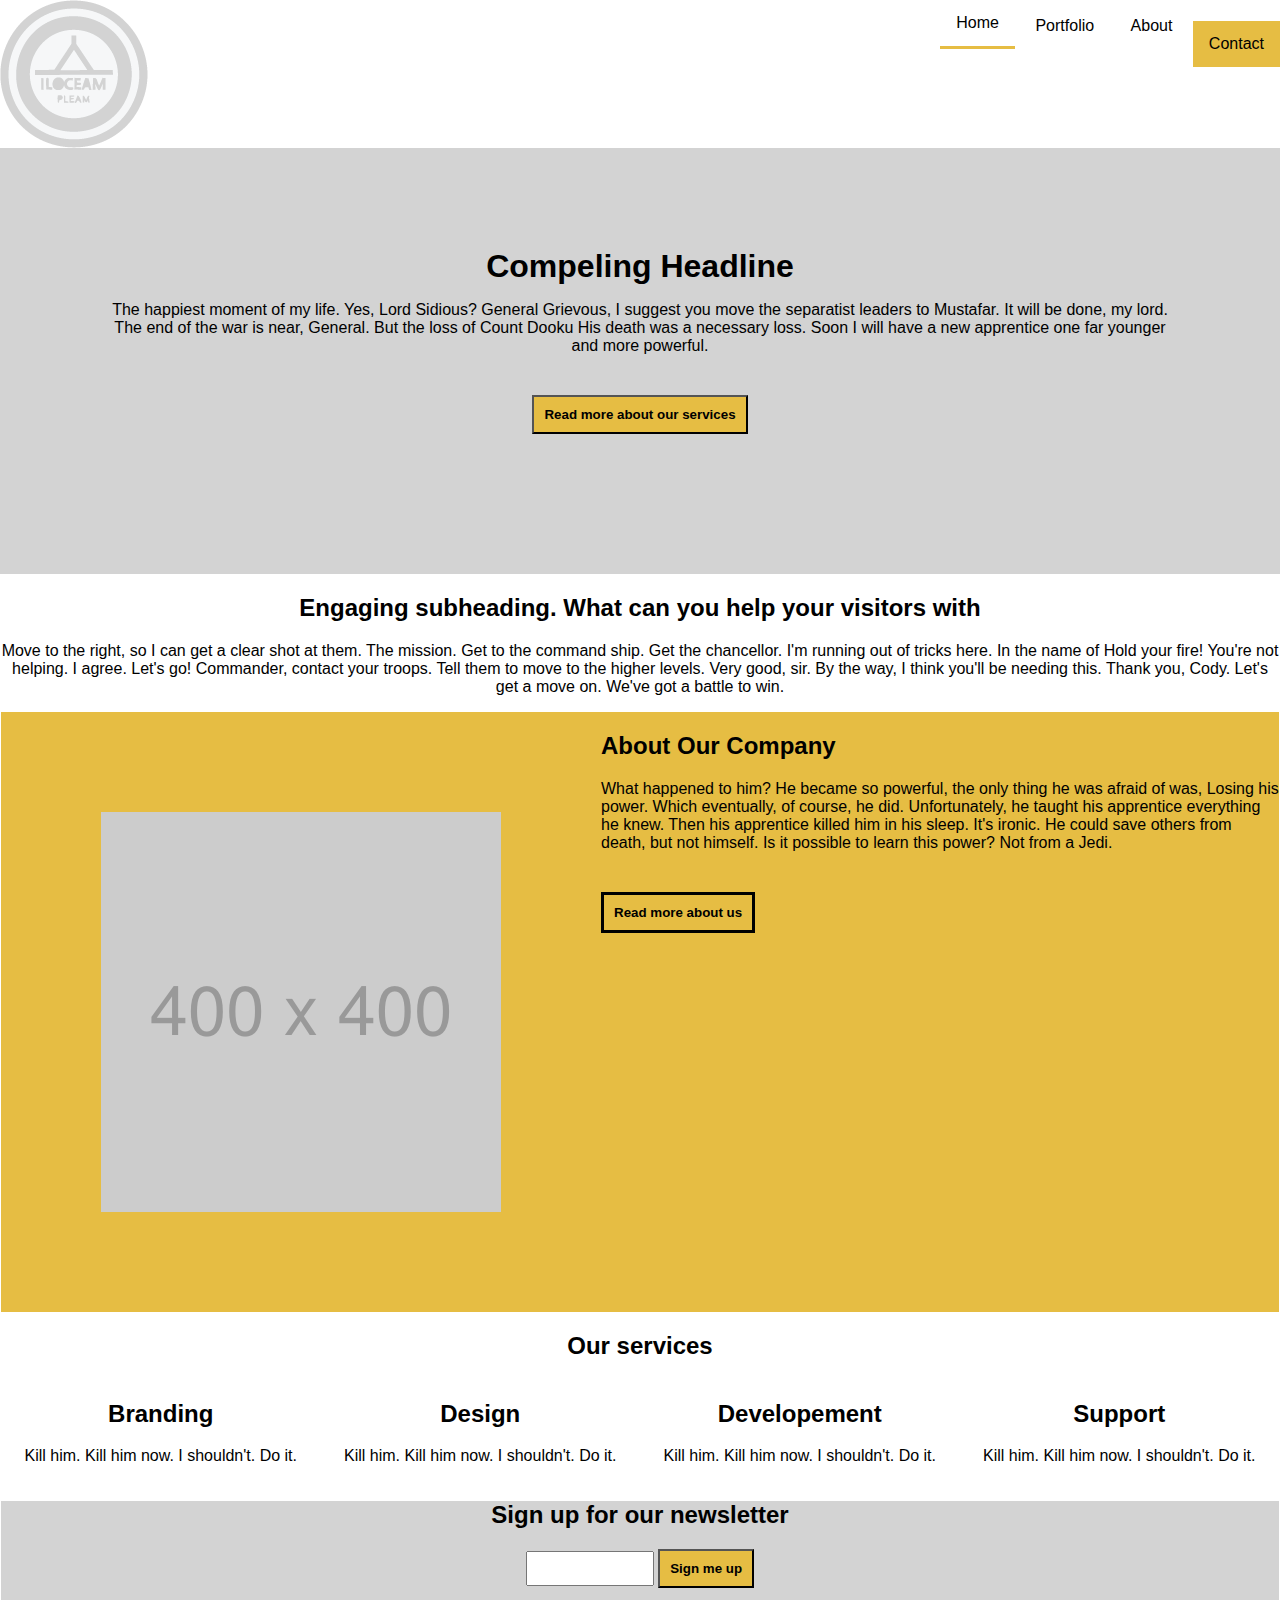
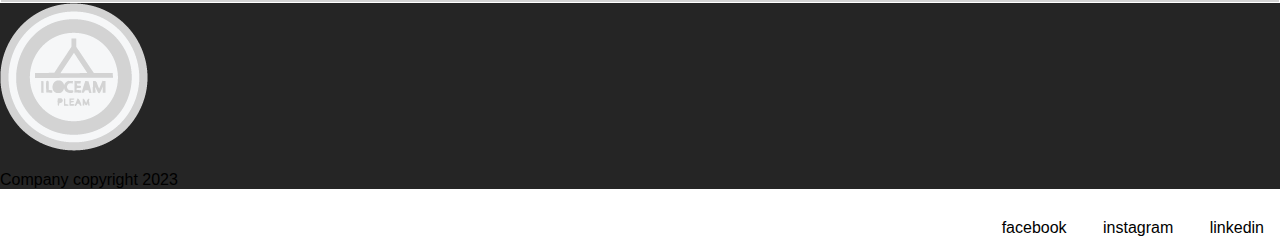
<file: index.html>
<!DOCTYPE html>
<html lang="en">
<head>
    <meta charset="UTF-8">
    <meta name="viewport" content="width=device-width, initial-scale=1.0">
    <link rel="stylesheet" href="style.css" type="text/css">
    <title>Front page</title>
</head>
<body>
    <nav>
            <a href="index.html"><img src="ressurser/logo1.png" alt="placeholder logo bilde"></a>
        <ul>
            <li class="topnav"><a id="active1" href="index.html">Home</a></li>
            <li class="topnav"><a href="products.html">Portfolio</a></li>
            <li class="topnav"><a href="about.html">About</a></li>
            <li><a id="active2" href="about.html">Contact</a></li>
        </ul>
    </nav>
    <header class="center-text">
        <h1>Compeling Headline</h1>
        <p>The happiest moment of my life. Yes, Lord Sidious? General Grievous, I suggest you move the separatist leaders to Mustafar. 
        It will be done, my lord. The end of the war is near, General. But the loss of Count Dooku His death was a necessary loss. 
        Soon I will have a new apprentice one far younger and more powerful.</p>
        <form action="#services">
        <button >Read more about our services</button>
        </form>
    </header>
    <main>
        <h2 class="center-text">Engaging subheading. What can you help your visitors with</h2>
        <p class="center-text">Move to the right, so I can get a clear shot at them. The mission. Get to the command ship. Get the chancellor. I'm running out of tricks here. 
        In the name of Hold your fire! You're not helping. I agree. Let's go! Commander, contact your troops. Tell them to move to the higher levels. 
        Very good, sir. By the way, I think you'll be needing this. Thank you, Cody. Let's get a move on. We've got a battle to win. </p>
        <section>
            <article id="artikkel-border">
            <img src="ressurser/400x400.png" alt="placeholder bilde 400x400">
            <h2>About Our Company</h2>
            <p>What happened to him? He became so powerful, the only thing he was afraid of was, Losing his power. Which eventually, of course, he did. 
            Unfortunately, he taught his apprentice everything he knew. Then his apprentice killed him in his sleep. It's ironic. 
            He could save others from death, but not himself. Is it possible to learn this power? Not from a Jedi. </p>

            <form action="about.html">
            <button class="button-styling">Read more about us</button>
            </form>

            </article>
        </section>
        
        <h2 class="center-text" id="services">Our services</h2> 

        <div class="center-text float-container">
            <div class="float-element">
            <h2>Branding</h2>
            <p>Kill him. Kill him now. I shouldn't. Do it. </p>
            </div>
            
            <div class="float-element">
            <h2>Design</h2>
            <p>Kill him. Kill him now. I shouldn't. Do it. </p>
            </div>

            <div class="float-element">
            <h2>Developement</h2>
            <p>Kill him. Kill him now. I shouldn't. Do it. </p>
            </div>

            <div class="float-element">
            <h2>Support</h2>
            <p>Kill him. Kill him now. I shouldn't. Do it. </p>
            </div>
        </div>

        <section class="center-text">
            <article id="textbox1">
                <h2>Sign up for our newsletter</h2>
                <input type="text" id="email-signup">
                <button>Sign me up</button>
            </article>
        </section>
        
    </main>
    
    <footer id="footer">
        <a href="index.html"><img src="ressurser/logo1.png" alt="placeholder logo bilde"></a>
        <p>Company copyright 2023</p>
        <ul> 
            <li><a href="https://www.facebook.com/">facebook</a></li>
            <li><a href="https://www.instagram.com/">instagram</a></li>
            <li><a href="https://www.linkedin.com/">linkedin</a></li>
        </ul>
    </footer>
</body>
</html>
</file>
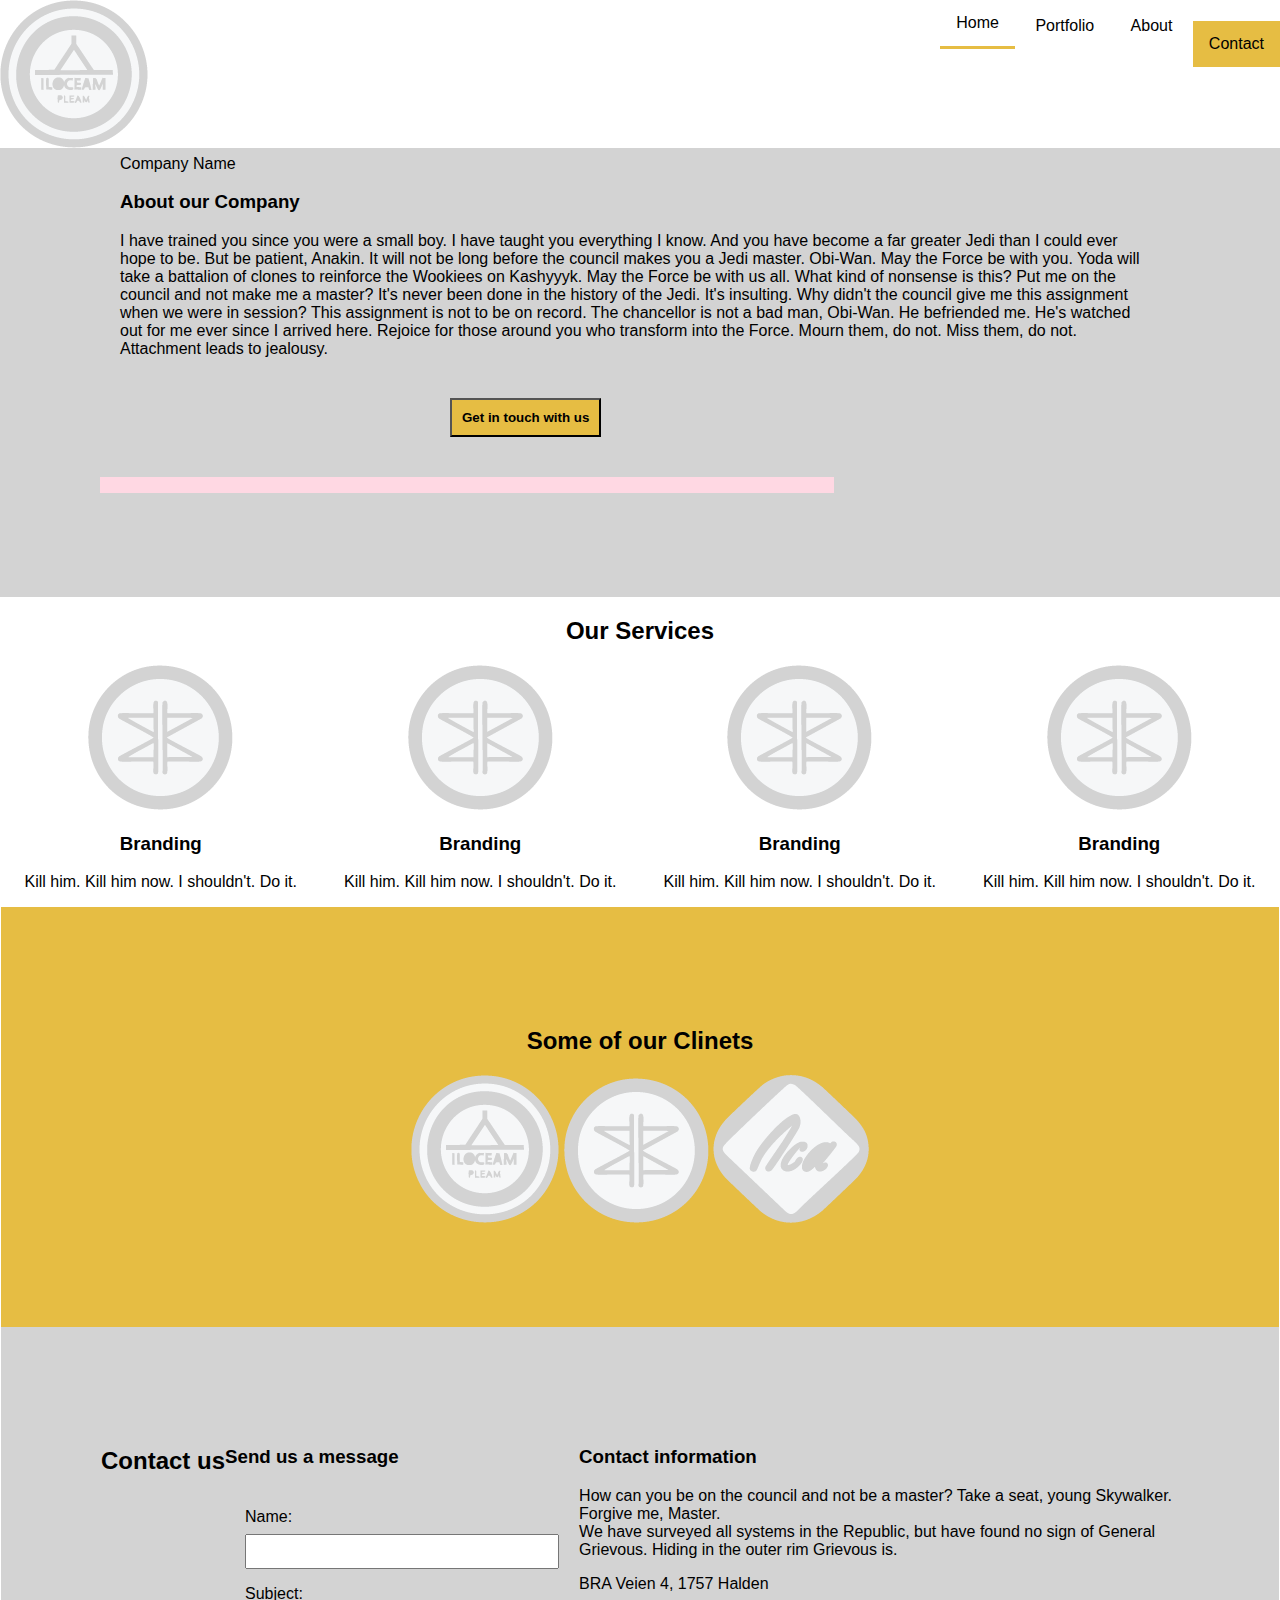
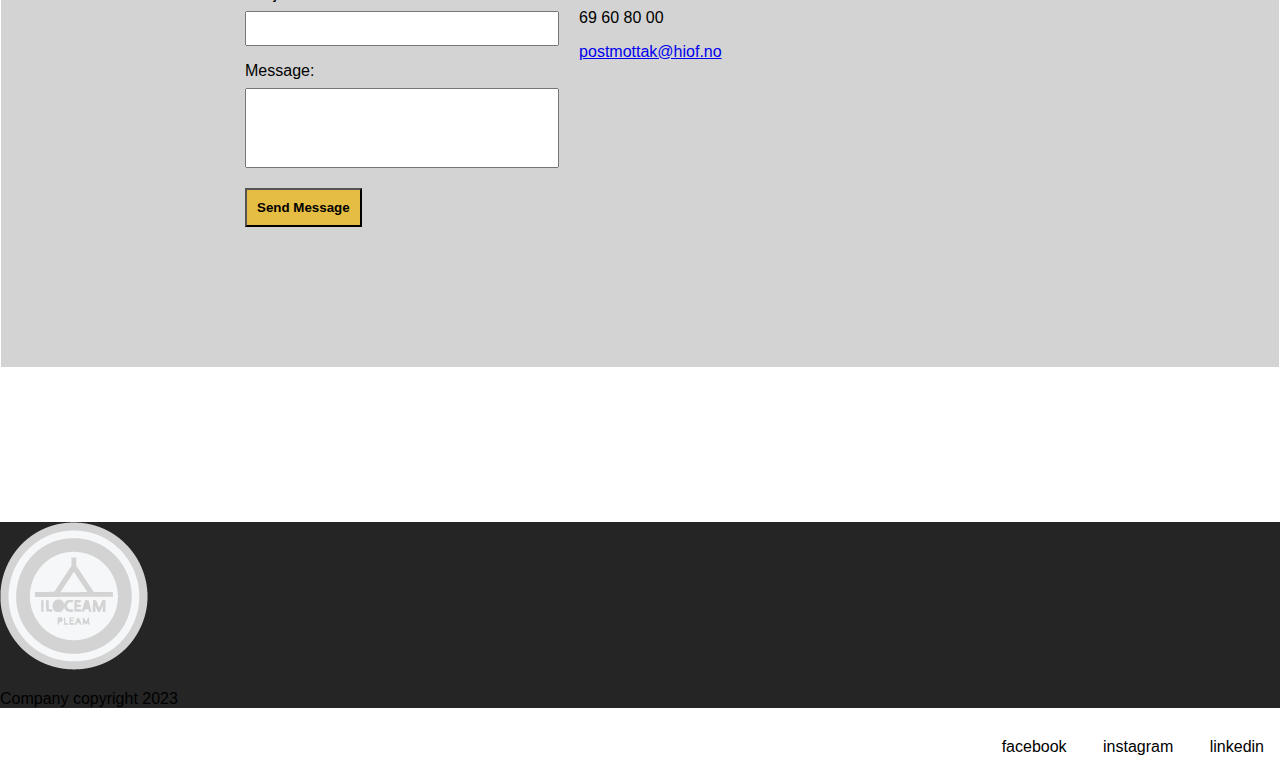
<file: about.html>
<!DOCTYPE html>
<html lang="en">
<head>
    <meta charset="UTF-8">
    <meta name="viewport" content="width=device-width, initial-scale=1.0">
    <link rel="stylesheet" href="style.css" type="text/css">
    <title>About</title>
</head>

<body>
    <nav>
        <a href="index.html"><img src="ressurser/logo1.png" alt="placeholder logo bilde"></a>
        <ul>
            <li class="topnav"><a id="active1" href="index.html">Home</a></li>
            <li class="topnav"><a href="products.html">Portfolio</a></li>
            <li class="topnav"><a href="about.html">About</a></li>
            <li><a id="active2" href="about.html">Contact</a></li>
        </ul>
    </nav>

    <header>
        <section class="container">
            <img src="ressurser/background.png" alt="bakground photo for header">
            <article class="text-block">
                <p>Company Name</p>
                <h3>About our Company</h3>
                <p>I have trained you since you were a small boy. I have taught you everything I know. And you have become a far greater Jedi than I could ever hope to be. But be patient, Anakin. It will not be long before the council makes you a Jedi master. Obi-Wan. May the Force be with you.

                    Yoda will take a battalion of clones to reinforce the Wookiees on Kashyyyk. May the Force be with us all. What kind of nonsense is this? Put me on the council and not make me a master? It's never been done in the history of the Jedi. It's insulting.
                    
                    Why didn't the council give me this assignment when we were in session? This assignment is not to be on record. The chancellor is not a bad man, Obi-Wan. He befriended me. He's watched out for me ever since I arrived here.
                    
                    Rejoice for those around you who transform into the Force. Mourn them, do not. Miss them, do not. Attachment leads to jealousy. </p>
                <form action="#contact-us">
                <button>Get in touch with us</button>
                </form>
            </article>
        </section>  
    </header>

    <main class="center-text">

        <h2>Our Services</h2> 
        <div class="float-container">
            <div class="float-element">
            <img src="ressurser/logo2.png" alt="placeholder bilde">
            <h3>Branding</h3>
            <p>Kill him. Kill him now. I shouldn't. Do it. </p>
            </div>

            <div class="float-element">
            <img src="ressurser/logo2.png" alt="placeholder bilde">
            <h3>Branding</h3>
            <p>Kill him. Kill him now. I shouldn't. Do it. </p>
            </div>

            <div class="float-element">
            <img src="ressurser/logo2.png" alt="placeholder bilde">
            <h3>Branding</h3>
            <p>Kill him. Kill him now. I shouldn't. Do it. </p>
            </div>
            
            <div class="float-element">
            <img src="ressurser/logo2.png" alt="placeholder bilde">
            <h3>Branding</h3>
            <p>Kill him. Kill him now. I shouldn't. Do it. </p>
            </div>
        </div>

        <section>
            <article id="client-style">
                <h2>Some of our Clinets</h2>
                <img src="ressurser/logo1.png" alt="placholder bilde nummer 1">
                <img src="ressurser/logo2.png" alt="placholder bilde nummer 2">
                <img src="ressurser/logo3.png" alt="placholder bilde nummer 3">
            </article>
        </section>
        
        <section id="contact-us">
            <h2 class="center-text">Contact us</h2>
            <article>
                
                <h3>Send us a message</h3>
        <!--På «about us» siden skal det legges inn et bilde av et kart, 
            dere kan brukes skolens adresse for både den tekstlige informasjonen og som kartbilde.-->
            <form action="#" method="post">
                <label for="name">Name:</label>
                <input type="text" id="name" name="name" required>
              
                <label for="subject">Subject:</label>
                <input type="text" id="subject" name="subject" required>
              
                <label for="message">Message:</label>
                <textarea id="message" name="message" rows="4" required></textarea>
              
                <button type="submit">Send Message</button>
            </form>
            </article>

            <article id="contact-info">
                <h3>Contact information</h3>
                <p>How can you be on the council and not be a master? Take a seat, young Skywalker. Forgive me, Master.
                <br>
                We have surveyed all systems in the Republic, but have found no sign of General Grievous. Hiding in the outer rim Grievous is. </p>
                <p>BRA Veien 4, 1757 Halden</p>
                <p>69 60 80 00</p>
                <a href="mailto:postmottak@hiof.no">postmottak@hiof.no</a>
            </article>
        </section>

        <iframe src="https://www.google.com/maps/embed?pb=!1m14!1m8!1m3!1d8188.753758149571!2d11.3528033!3d59.1292475!3m2!1i1024!2i768!4f13.1!3m3!1m2!1s0x464412f0d344246f%3A0x4e47f19c99b253b1!2s%C3%98stfold%20University%20College!5e0!3m2!1sen!2sno!4v1701192954069!5m2!1sen!2sno" 
        style="border:0;" allowfullscreen="" loading="lazy" referrerpolicy="no-referrer-when-downgrade"></iframe>
          


    </main>

    <footer id="footer">
        <a href="index.html"><img src="ressurser/logo1.png" alt="placeholder logo bilde"></a>
        <p>Company copyright 2023</p>
        <ul> 
            <li><a href="https://www.facebook.com/">facebook</a></li>
            <li><a href="https://www.instagram.com/">instagram</a></li>
            <li><a href="https://www.linkedin.com/">linkedin</a></li>
        </ul>
    </footer>
    
</body>
</html>
</file>
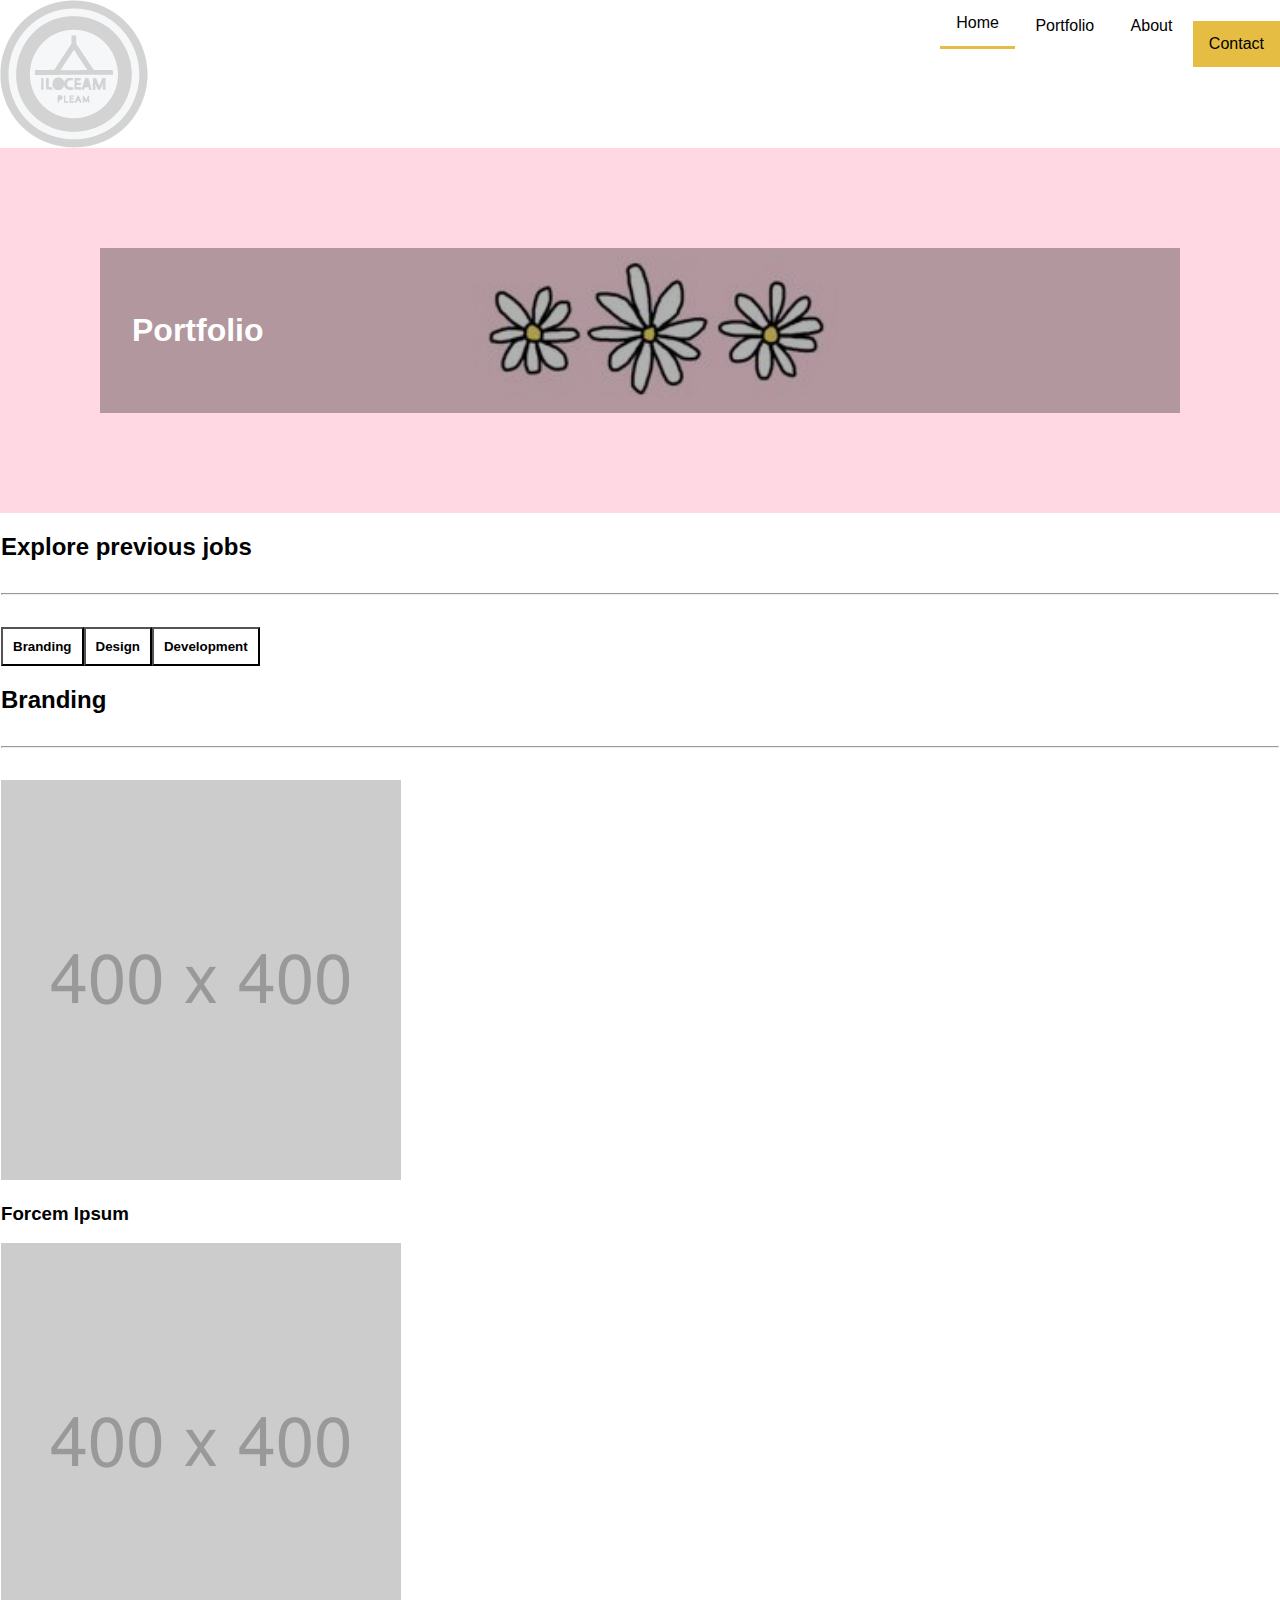
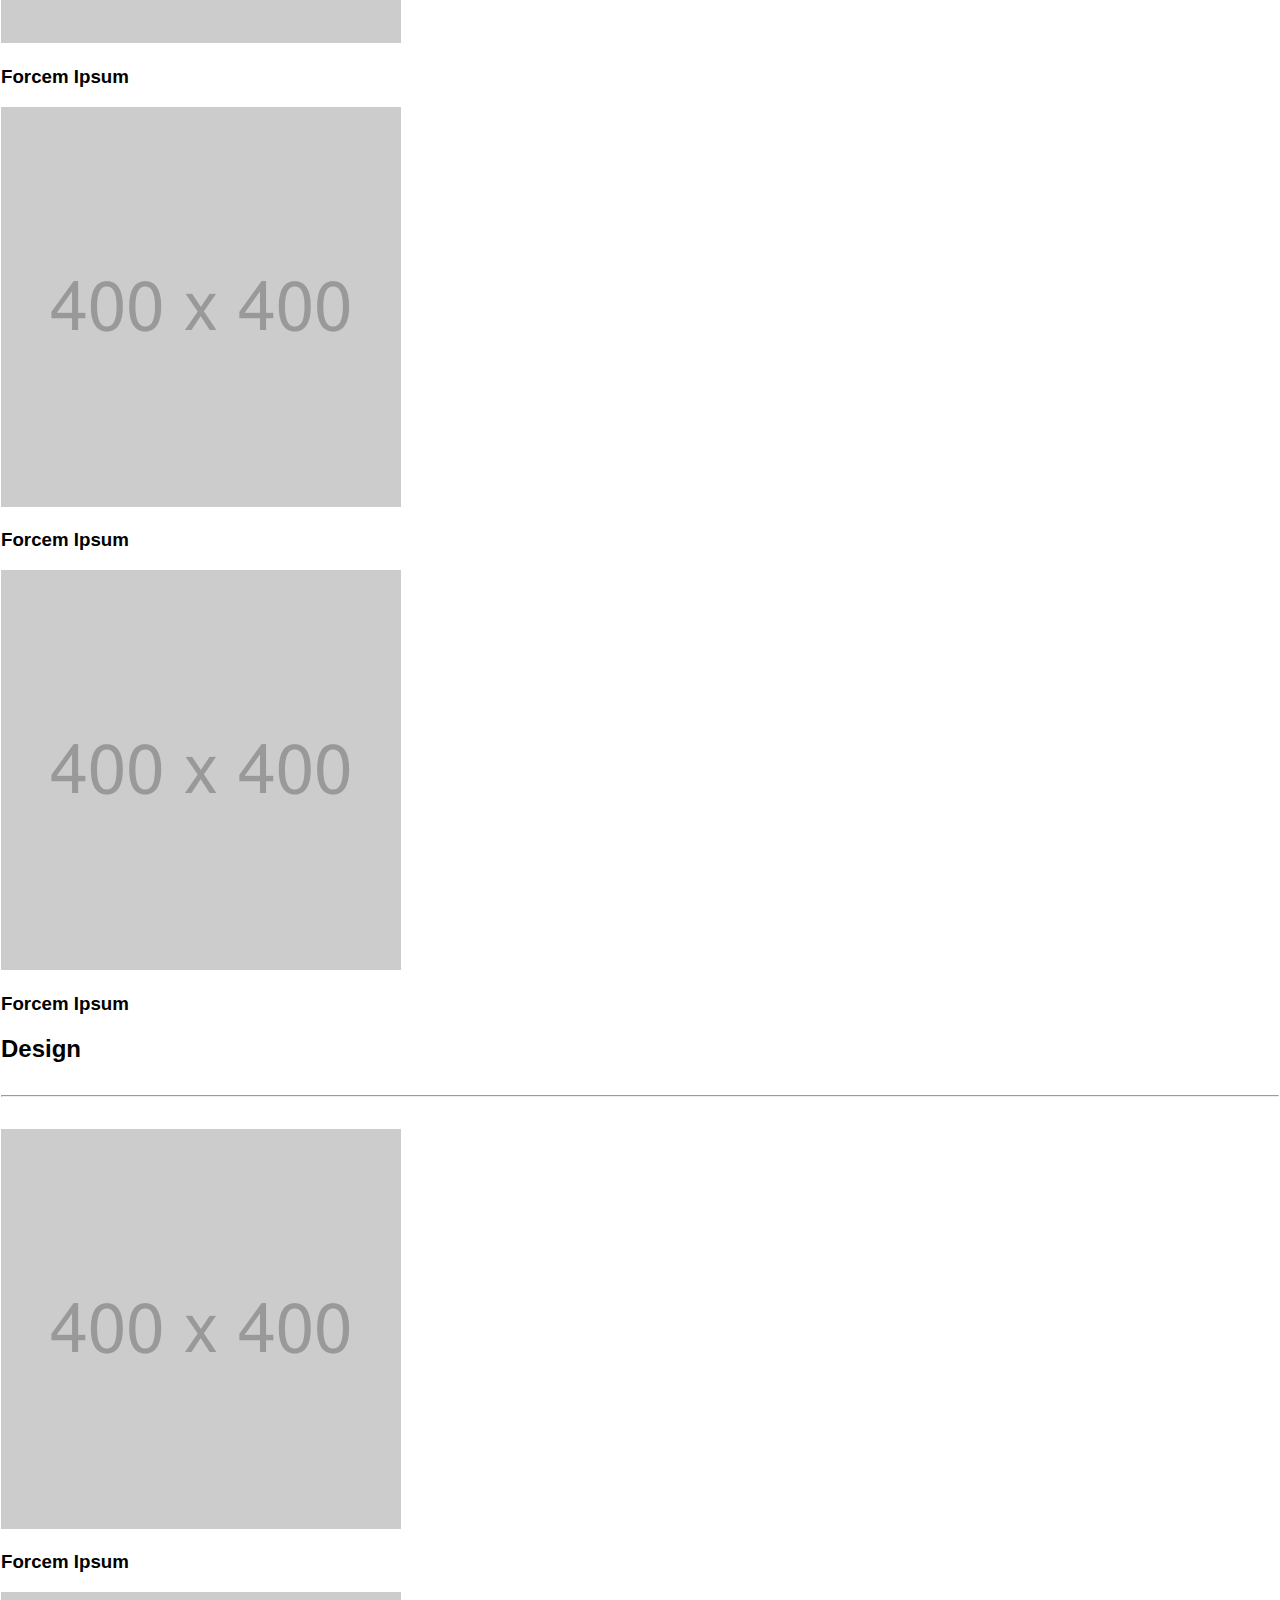
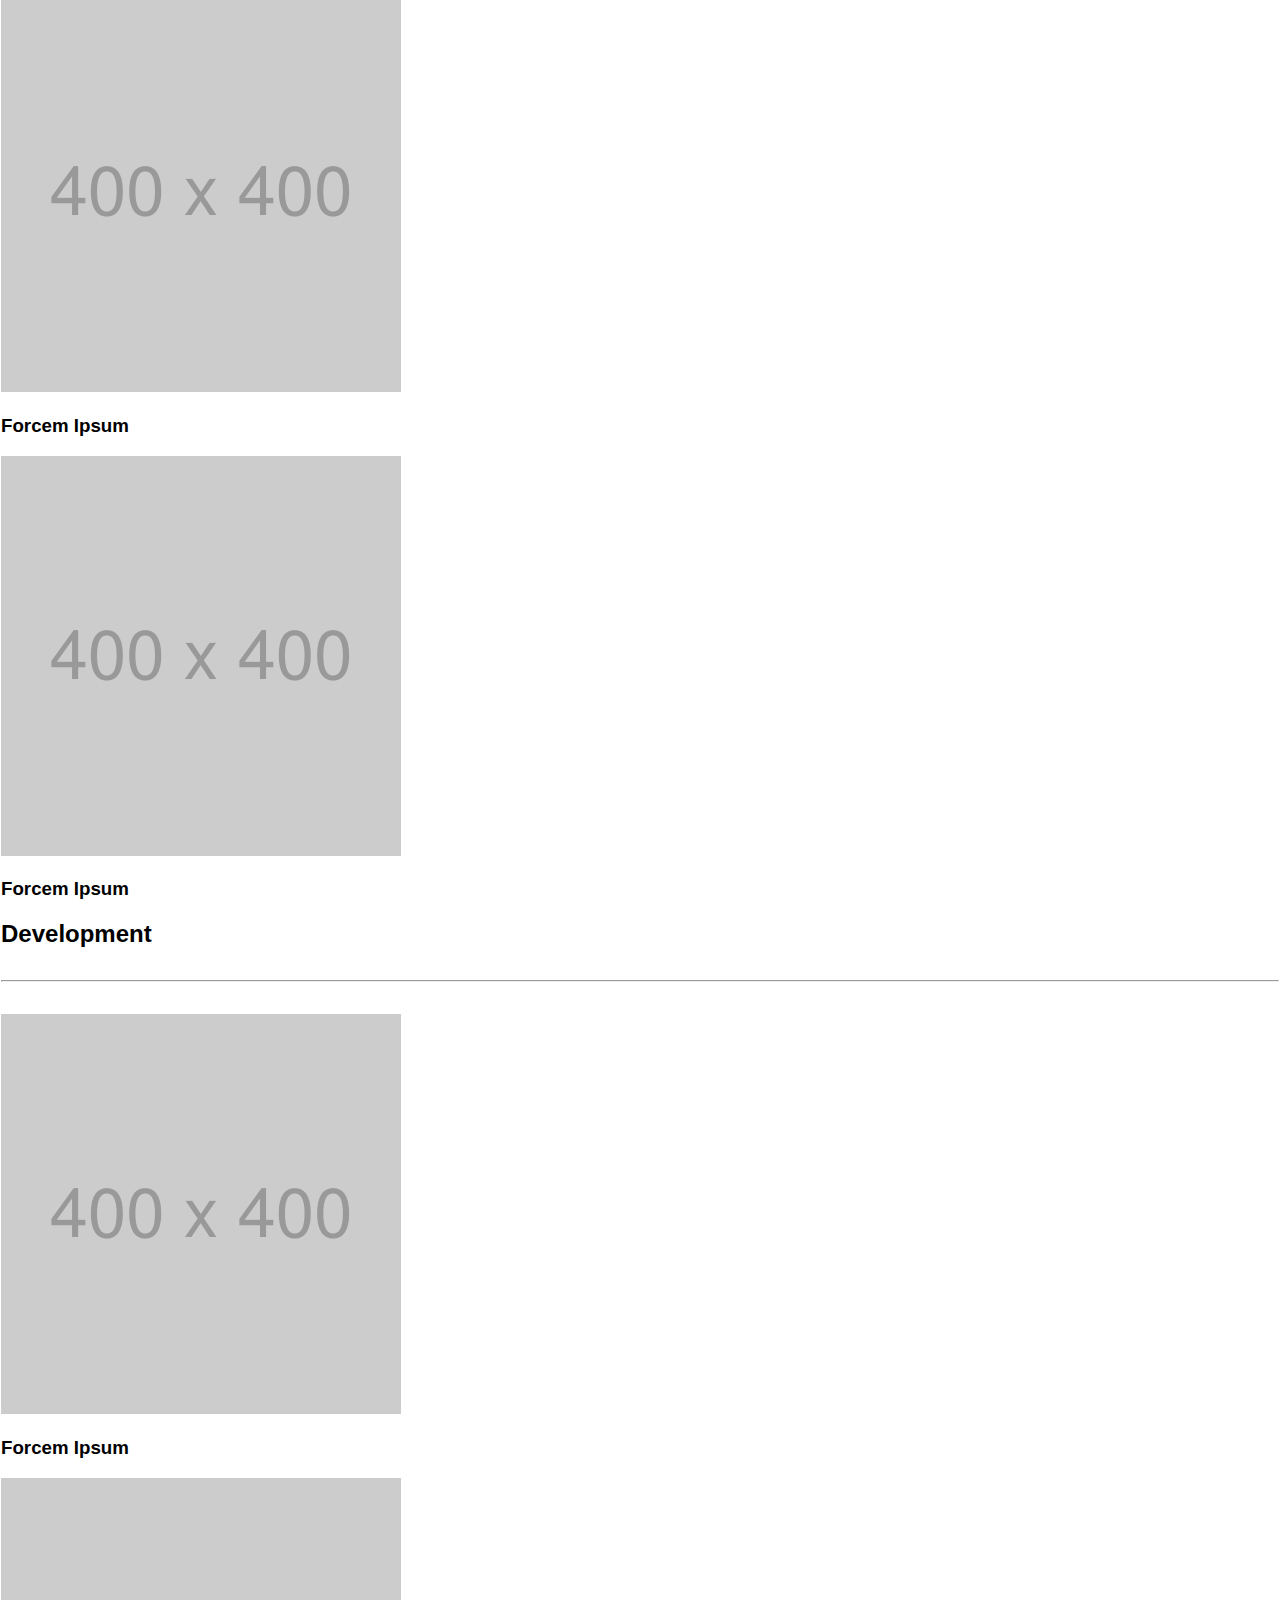
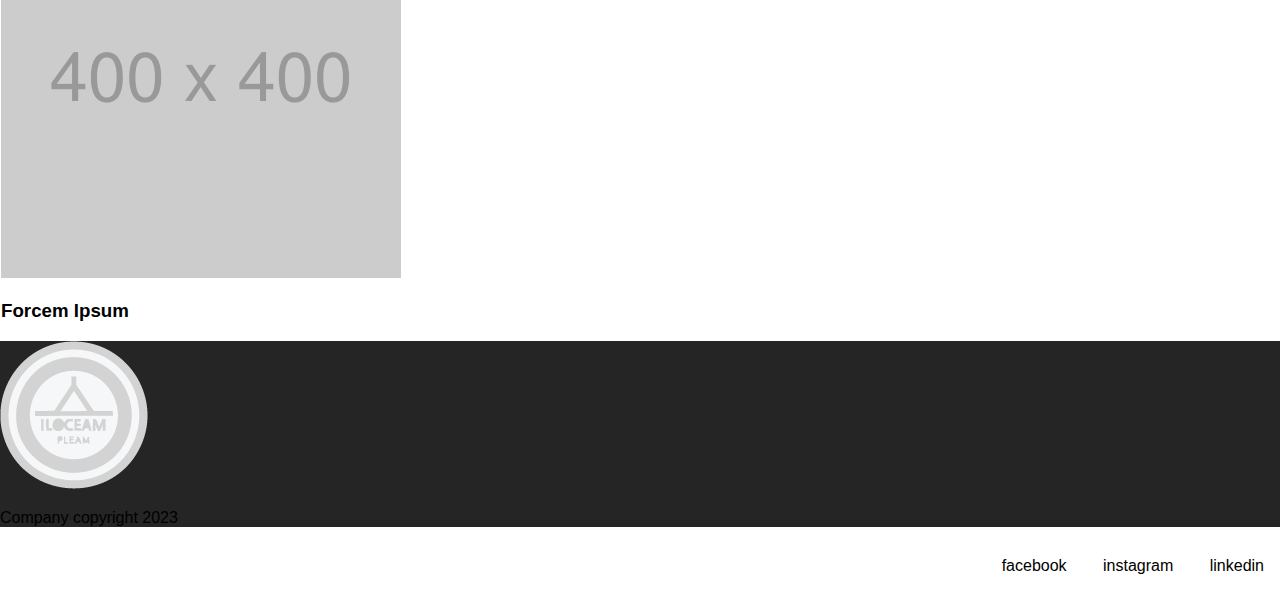
<file: products.html>
<!DOCTYPE html>
<html lang="en">
<head>
    <meta charset="UTF-8">
    <meta name="viewport" content="width=device-width, initial-scale=1.0">
    <link rel="stylesheet" href="style.css" type="text/css">
    <title>product</title>
</head>
<body>
    <nav>
        <a href="index.html"><img src="ressurser/logo1.png" alt="placeholder logo bilde"></a>
        <ul>
            <li class="topnav"><a id="active1" href="index.html">Home</a></li>
            <li class="topnav"><a href="products.html">Portfolio</a></li>
            <li class="topnav"><a href="about.html">About</a></li>
            <li><a id="active2" href="about.html">Contact</a></li>
        </ul>
    </nav>
    <header class="top-header">
        <h1>Portfolio</h1>
    </header>
    <main>
        <h2>Explore previous jobs</h2>
        <hr>
       <button class="button-styling2" onclick="scrollToSection('branding')">Branding</button><button class="button-styling2" onclick="scrollToSection('design')">Design</button><button class="button-styling2" onclick="scrollToSection('development')">Development</button>

        <section>
            <h2 id="branding">Branding</h2>
            <hr>
            <article class="produkt-artikkel">
                <img src="ressurser/400x400.png" alt="placeholder bilde 400x400"> 
                <h3>Forcem Ipsum</h3>
            </article>

            <article class="produkt-artikkel">
                <img src="ressurser/400x400.png" alt="placeholder bilde 400x400"> 
                <h3>Forcem Ipsum</h3>
            </article>

            <article class="produkt-artikkel">
                <img src="ressurser/400x400.png" alt="placeholder bilde 400x400"> 
                <h3>Forcem Ipsum</h3>
            </article>

            <article class="produkt-artikkel">
                <img src="ressurser/400x400.png" alt="placeholder bilde 400x400"> 
                <h3>Forcem Ipsum</h3>
            </article>
        </section>

        <section>
            <h2 id="design">Design</h2>
            <hr>

            <article class="produkt-artikkel">
                <img src="ressurser/400x400.png" alt="placeholder bilde 400x400"> 
                <h3>Forcem Ipsum</h3>
            </article>

            <article class="produkt-artikkel">
                <img src="ressurser/400x400.png" alt="placeholder bilde 400x400"> 
                <h3>Forcem Ipsum</h3>
            </article>

            <article class="produkt-artikkel">
                <img src="ressurser/400x400.png" alt="placeholder bilde 400x400"> 
                <h3>Forcem Ipsum</h3>
            </article>
        </section>

        <section>
            <h2 id="development">Development</h2>
            <hr>
            <article class="produkt-artikkel">
                <img src="ressurser/400x400.png" alt="placeholder bilde 400x400"> 
                <h3>Forcem Ipsum</h3>
            </article>

            <article class="produkt-artikkel">
                <img src="ressurser/400x400.png" alt="placeholder bilde 400x400"> 
                <h3>Forcem Ipsum</h3>
            </article>
        </section>
    </main>

    <footer id="footer">
        <a href="index.html"><img src="ressurser/logo1.png" alt="placeholder logo bilde"></a>
        <p>Company copyright 2023</p>
        <ul> 
            <li><a href="https://www.facebook.com/">facebook</a></li>
            <li><a href="https://www.instagram.com/">instagram</a></li>
            <li><a href="https://www.linkedin.com/">linkedin</a></li>
        </ul>
    </footer>

    <script>
        function scrollToSection(sectionId) {
            var section = document.getElementById(sectionId);
            if (section) {
                section.scrollIntoView({ behavior: 'smooth' });
            }
        }
    </script>

    <script>
        document.querySelectorAll('a[href^="#"]').forEach(anchor => {
          anchor.addEventListener('click', function (e) {
            e.preventDefault();
      
            document.querySelector(this.getAttribute('href')).scrollIntoView({
              behavior: 'smooth'
            });
          });
        });
      </script>
    
</body>
</html>
</file>
<file: style.css>
body {
    background-color: #fff;
    margin: 0;
    font-family: sans-serif;
}

header {
    width: 100%;
    background-color: lightgray;
    padding: 100px;
    display: block;
    box-sizing: border-box;
    overflow: hidden;
}

header h1 {
    font-size: 2rem;
}

main {
    box-sizing: border-box;
    margin: 1px;
    display: block;
}


.top-header { 
     
    background-image: url(ressurser/background.png); 
    background-size: cover; 
    background-position: center; 
    position: relative;
} 
 
.top-header > h1 { 
    color: white; 
    background-color: rgba(0,0,0,0.3); 
    padding: 2em 1em; 
    font-family: sans-serif;
    margin: 0; 
} 

.center-text {
    text-align: center;
    
}

h1 {
    font-weight: bold;
    margin: 0;
}

hr {
    color:#e6bd43;
    margin: 2em 0;
}

#artikkel-border {
    box-sizing: border-box;
    width: 100%; 
    background-color:#e6bd43;
    display: block;
    box-sizing: border-box;
    overflow: hidden;
}

#artikkel-border form {
    margin-top: 20px;
}

#artikkel-border img {
    display: block;
    float: left;
    margin-right: auto;
    padding: 100px;
}

.produkt-artikkel {
    max-width: 350px;
    min-width: 200px;
}

#client-style {
    margin: 0;
    width: 100%;
    padding: 100px;
    display: block;
    background-color: #e6bd43;
    box-sizing: border-box;
    overflow: hidden;
}

nav img {
    float: left;
}

ul {
    float: right;
    list-style-type: none;
    margin: 0;
    padding: 0;
    overflow: hidden;
    
}

li {
    display: inline-block
    
}
  
li a {
    display: block;
    color:#000;
    text-align: center;
    padding: 14px 16px;
    text-decoration: none;
    position: relative;
}

.topnav {
    overflow: hidden;
}
  
.topnav a {
    float: left;
    display: block;
    color: black;
    text-align: center;
    padding: 14px 16px;
    text-decoration: none;
}
  
.topnav a:hover {
    border-bottom: 3px solid #e6bd43;
}
  
.topnav a#active1 {
    border-bottom: 3px solid #e6bd43;
}
  
li a#active2 {
    background-color: #e6bd43;
    
}
  
li a#active2:hover {
    color: #e6bd43;
    background-color: #252525;
}

.container {
    position: relative;
}
  
.text-block {
    position: absolute;
    bottom: 20px;
    right: 20px;
    background-color: lightgray;
    color: #000;
    padding-left: 20px;
    padding-right: 20px;
}


.float-container {
    width: 100%;
    overflow: hidden;
}

.float-element {
    float: left;
    width: 25%;
    box-sizing: border-box;
}

button {
    padding: 10px;
    font-weight: bold;
    background-color: #e6bd43;
}

button:hover {
    color: #e6bd43;
    background-color: #252525;
}

.button-styling {
    color: #000;
    border: 3px solid #000; 
}

.button-styling2 {
    background-color: #fff;
}

iframe {
    width: 100%;
    height: 200; 
}

form {
    max-width: 400px;
    margin: 20px auto;
    padding: 20px;
    
}

#contact-us {
    display: flex;
    justify-content: space-between;
    background-color: lightgray;
    padding: 100px;
    box-sizing: border-box;
    text-align: left;
}



form, #contact-info {
    flex: 1;
    box-sizing: border-box;
}

label {
    display: block;
    margin-bottom: 8px;
}

input, textarea {
    width: 100%;
    padding: 8px;
    margin-bottom: 16px;
    box-sizing: border-box;
}

textarea {
    resize: none;
    height: 80px; 
}

#textbox1 {
    background-color: lightgray;
}

#email-signup {
    width: 10%
}


footer {
    background-color: #252525;
     
}





/*Gull-gul kode: #e6bd43

Gråsvart: #252525

Svart: #000

Hvit: #fff


    Det skal kun være et stilark, med mindre man også bruker normalize eller har font awsome filene.
    Du skal skrive CSS for å oppnå resultatet på skissene, i E-D kravet trenger man ikke bruke CSS grid eller Flexbox.
    Du skal bruke en websafe font
    Alle artikkelkortene på porfoliosiden skal ha en maks bredde på 350px og en min bredde på 200px
*/
</file>
